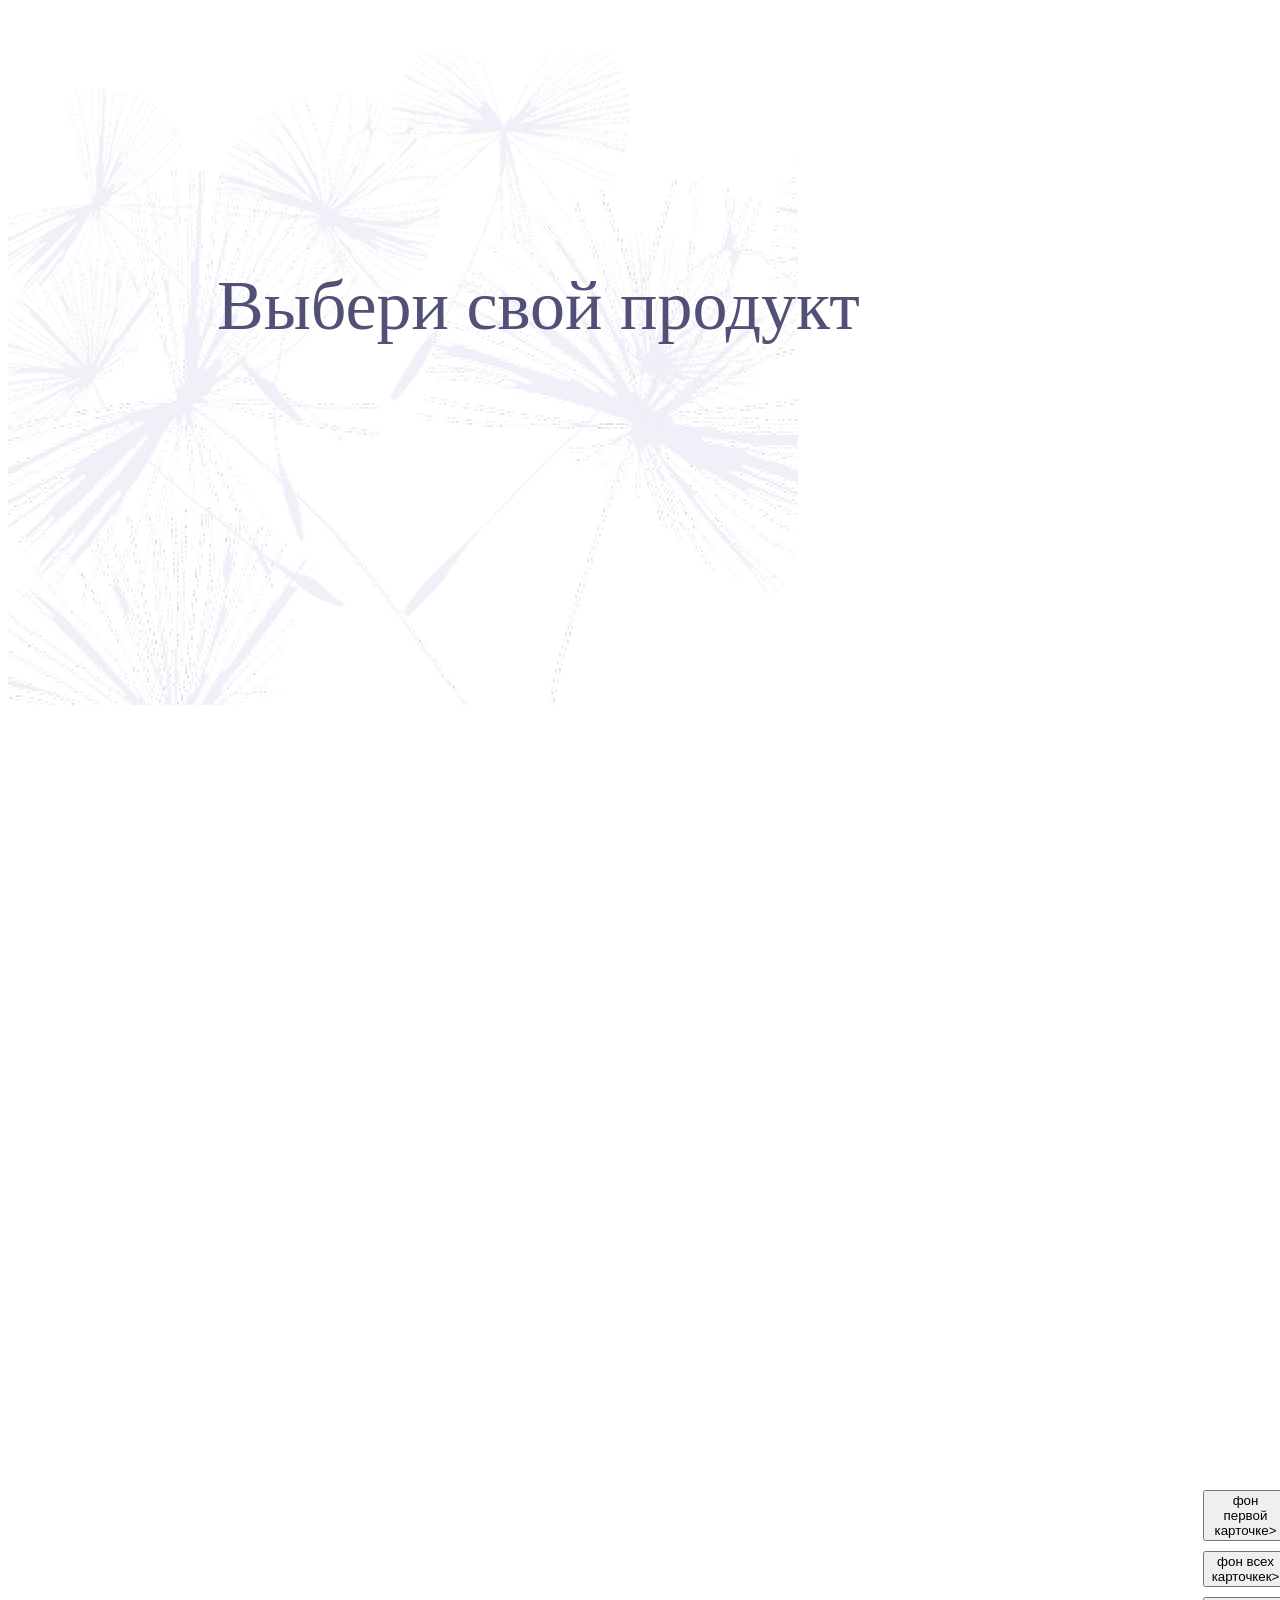
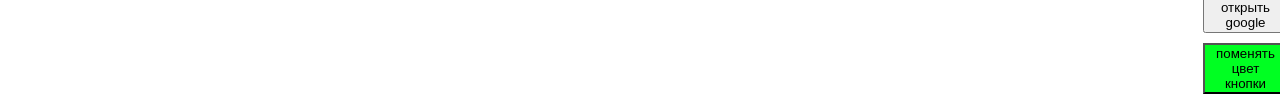
<file: index.html>
<DOCTYPE html>
   <html lang="ru">
   <head>
      <meta charset="UTF-8">
      <meta name="viewport" content="width=device-width, initial-scale=1.0">
      <link rel="preconnect" href="https://fonts.googleapis.com">
      <link rel="preconnect" href="https://fonts.gstatic.com" crossorigin>
      <link href="https://fonts.googleapis.com/css2?family=Montserrat:ital,wght@0,100..900;1,100..900&display=swap">
      <link rel="stylesheet" href="css/style.css">
   </head>
   <body style="font-family: Montserrat;">
      <img class="images_" src="../image/dandelion.png"> </img>
      <h1 class="title">Выбери свой продукт</h1>
      <div class="buttons">
         <button id="btn-card-first"> фон первой карточке> </button>
         <button id="btn-cards"> фон всех карточкек> </button>
         <button id="open-google-button"> открыть google </button>
         <button id="targetButton"> поменять цвет кнопки </button>
      </div>
      <div class="card-wrapper"></div>
      <template id="productCard-template">
         <li class="product-card">
            <img class="product-card__img"></img>
            <p class="product-category"> </p>
            <p class="product-title"> </p>
            <p class="product-description"></p>
            <ul class="item-container">
               <p class="product-list-item"> </p>
               <div class="item4">
                  <li class="item1"> </li>
                  <li class="item2"> </li>
                  <li class="item3"> </li>
               </div>
            </ul>
            </div>
            <div class="product-card_price">
               <p class="product-card_price1"></p>
               <p class="product-card_price2"></p>
            </div>
         </li>
      </template>
      <script src="/script.js"> </script>
      <script src="homework-7.js" type="module"></script>
      <script src="homework-6.js"></script>
      <script src="homework-5.js"> </script>
      <script src="homework-8.js" type="module"></script>
   </body>
   </html>
</file>
<file: css/style.css>
.images_ {
  background-image: url("../image/dandelion.png");
  width: 790px;
  height: 697px;
  top: -0px;
  left: 85px;
  opacity: 1;

}

.card-wrapper {
  width: 1110px;
  height: 1191px;
  top: 408px;
  left: 85px;
  position: absolute;
  justify-content: center;
  display: flex;
  flex-wrap: wrap;
  gap: 40px;

}

.product-card__img {
  width: 290px;
  height: 245px;
}

.product-card {
  width: 340px;
  height: 573px;
  display: inline-block;
  box-sizing: border-box;
  border-radius: 12px;
  box-shadow: 2px 2px 10px 0px rgba(81, 80, 118, 0.1);
  padding: 20px;
  background: rgba(247, 247, 250, 1);
}

.title {
  width: 846px;
  height: 78px;
  top: 220px;
  left: 217px;
  position: absolute;
  font-weight: 400;
  font-style: normal;
  font-size: 70px;
  line-height: 78px;
  letter-spacing: 0%;
  vertical-align: middle;
  color: #515076;
}

.product-category {
  width: 171px;
  height: 24px;
  font-weight: 400;
  font-size: 12px;
  line-height: 24px;
  letter-spacing: 0%;
  text-transform: uppercase;
  color: #A5A3B9;
}

.product-title {
  width: 220px;
  height: 27px;
  font-weight: 700;
  font-size: 20px;
  line-height: 27px;
  letter-spacing: 0%;
  color: #515076;
  margin: 0;
}

.product-description {
  width: 287px;
  height: 36px;
  font-weight: 400;
  font-size: 13px;
  line-height: 18px;
  letter-spacing: 0%;
  color: rgba(81, 80, 118, 1);
  margin-bottom: 0;
}

.structure {
  width: 49px;
  height: 18px;
  font-weight: 400;
  font-size: 13px;
  line-height: 18px;
  letter-spacing: 0%;
  margin: 0;
}

/* .list li::marker {
  width: 7px;
  height: 7px;
} */
.item-container li {
  list-style: none;
  position: relative;
  padding-left: 20px;
}

.item-container li::before {
  content: "○";
  position: absolute;
  left: 0;
  font-size: 16px;
  line-height: 1;
}

.item-container {
  padding: 3px;
  padding-left: 10px;
  font-weight: 400;
  margin-top: 0px;
  margin: 0;
}

.product-list-item {
  width: 30px;
  height: 8px;
  border: 1px;
  color: rgba(81, 80, 118, 1);
  padding-bottom: 0px;

}

.item1 {
  width: 237px;
  height: 18px;
  font-weight: 400;
  font-size: 13px;
  line-height: 18px;
  letter-spacing: 0%;
  color: rgba(81, 80, 118, 1);

}

.item2 {
  width: 165px;
  height: 18px;
  font-weight: 400;
  font-size: 13px;
  line-height: 18px;
  letter-spacing: 0%;
  color: rgba(81, 80, 118, 1);
}

.item3 {
  width: 207px;
  height: 18px;
  font-weight: 400;
  font-size: 13px;
  line-height: 18px;
  letter-spacing: 0%;
  color: rgba(81, 80, 118, 1);
}

.item4 {
  padding: 0px;
}

.product-card_price {
  width: 290px;
  height: 24px;
  justify-content: space-between;
  display: flex;
  border: 1px;
  color: rgba(81, 80, 118, 1);
  background: 1px solid rgba(81, 80, 118, 1)
}

.product-card_price1 {
  width: 56px;
  height: 24px;
  font-weight: 700;
  font-size: 20px;
  line-height: 24px;
  letter-spacing: 0%;
  color: rgba(81, 80, 118, 1);
  background: 1px solid rgba(81, 80, 118, 1);
}

.product-card_price2 {
  width: 73px;
  height: 24px;
  font-weight: 400;
  font-size: 20px;
  line-height: 24px;
  letter-spacing: 0%;
  color: rgba(81, 80, 118, 1);
  background: 1px solid rgba(81, 80, 118, 1);
}

.product-card_maska {
  width: 340px;
  height: 573px;
  border-width: 1px;
  box-sizing: border-box;
  border-radius: 12px;
  padding: 20px;
  border-radius: 12px;
  box-shadow: 2px 2px 10px 0px rgba(81, 80, 118, 0.1);
  padding: 20px;
  background: rgba(247, 247, 250, 1);
}

.product-card__img_maska {
  width: 290px;
  height: 245px;
}

.for-skin_maska {
  width: 171px;
  height: 24px;
  color: rgba(165, 163, 185, 1);
  font-weight: 400;
  font-size: 12px;
  line-height: 24px;
  letter-spacing: 0%;
  text-transform: uppercase;
}

.subtitle_maska {
  width: 230px;
  height: 27px;
  font-weight: 700;
  font-size: 20px;
  line-height: 27px;
  letter-spacing: 0%;
  color: rgba(81, 80, 118, 1);
}

.desc_maska {
  width: 291px;
  height: 36px;
  color: rgba(81, 80, 118, 1);
  font-weight: 400;
  font-size: 13px;
  line-height: 18px;
  letter-spacing: 0%;
}

.list_maska {
  width: 86px;
  height: 87px;
  border-width: 1px;
  color: rgba(81, 80, 118, 1);
  padding: 0;
}

.structure_maska {
  width: 49px;
  height: 18px;
  font-weight: 400;
  font-size: 13px;
  line-height: 18px;
  letter-spacing: 0%;
}

.item_maska1 {
  width: 41px;
  height: 18px;
  font-weight: 400;
  font-size: 13px;
  line-height: 18px;
  letter-spacing: 0%;
}

.item_maska2 {
  width: 71px;
  height: 18px;
  font-weight: 400;
  font-size: 13px;
  line-height: 18px;
  letter-spacing: 0%;
}

.item_maska3 {
  width: 41px;
  height: 18px;
  opacity: 1;
  font-weight: 400;
  font-size: 13px;
  line-height: 18px;
  letter-spacing: 0
}

.item_maska4 {
  padding-left: 15px;
}

.product-card__price_maska {
  width: 290px;
  height: 24px;
  color: rgba(81, 80, 118, 1);
  font-weight: 400;
  font-size: 20px;
  line-height: 24px;
  letter-spacing: 0%;
  display: flex;
  justify-content: space-between;
}

.product-card_price_maska1 {
  width: 56px;
  height: 24px;
  font-weight: 700;
  font-size: 20px;
  line-height: 24px;
  letter-spacing: 0%;
  color: rgba(81, 80, 118, 1);
}

.product-card_price_maska2 {
  width: 75px;
  height: 24px;
  font-weight: 400;
  font-size: 20px;
  line-height: 24px;
  letter-spacing: 0%;
  color: rgba(81, 80, 118, 1);
}

.product-card_gel {
  width: 340px;
  height: 573px;
  background: rgba(247, 247, 250, 1);
  box-shadow: 2px 2px 10px 0px rgba(81, 80, 118, 0.1);
  box-sizing: border-box;
  padding: 20px;
}

.product-card__gel {
  width: 290px;
  height: 245px;
}

.for-skin_gel {
  width: 171px;
  height: 24px;
  font-weight: 400;
  font-size: 12px;
  line-height: 24px;
  letter-spacing: 0%;
  text-transform: uppercase;
  color: rgba(165, 163, 185, 1);
}

.subtitle_gel {
  width: 210px;
  height: 27px;
  font-weight: 700;
  font-size: 20px;
  line-height: 27px;
  letter-spacing: 0%;
  color: rgba(81, 80, 118, 1);
}

.desc_gel {
  width: 291px;
  height: 36px;
  font-weight: 400;
  font-size: 13px;
  line-height: 18px;
  letter-spacing: 0%;
  color: rgba(81, 80, 118, 1);
}

.list_gel {
  width: 222px;
  height: 87px;
  color: rgba(81, 80, 118, 1);
  padding: 0;
}

.structure_gel {
  width: 49px;
  height: 18px;
  font-weight: 400;
  font-size: 13px;
  line-height: 18px;
  letter-spacing: 0%;
  color: rgba(81, 80, 118, 1);
}

.item_gel4 {
  padding-left: 15px;
}

.item_gel1 {
  width: 71px;
  height: 18px;
  font-weight: 400;
  font-size: 13px;
  line-height: 18px;
  letter-spacing: 0%;
  color: rgba(81, 80, 118, 1);
}

.item_gel2 {
  width: 165px;
  height: 18px;
  font-weight: 400;
  font-size: 13px;
  line-height: 18px;
  letter-spacing: 0%;
  color: rgba(81, 80, 118, 1);
}

.item_gel3 {
  width: 207px;
  height: 18px;
  opacity: 1;
  top: 889px;
  left: 895px;
  font-weight: 400;
  font-size: 13px;
  line-height: 18px;
  letter-spacing: 0%;
  color: rgba(81, 80, 118, 1);
}

.product-card__price-gel {
  width: 290px;
  height: 24px;
  color: rgba(81, 80, 118, 1);
  display: flex;
  justify-content: space-between;
}

.product-card__price-gel1 {
  width: 56px;
  height: 24px;
  font-weight: 700;
  font-size: 20px;
  line-height: 24px;
  letter-spacing: 0%;
  color: rgba(81, 80, 118, 1);
}

.product-card__price-gel2 {
  width: 70px;
  height: 24px;
  font-weight: 400;
  font-size: 20px;
  line-height: 24px;
  letter-spacing: 0%;
  color: rgba(81, 80, 118, 1);
}


.product-card__gift-set1 {
  width: 340px;
  height: 573px;
  background: rgba(247, 247, 250, 1);
  box-shadow: 2px 2px 10px 0px rgba(81, 80, 118, 0.1);
  padding: 20px;
  box-sizing: border-box
}

.product-card__img-gift-set1 {
  width: 290px;
  height: 245px;
}

.for-skin__gift-set1 {
  width: 171px;
  height: 24px;
  font-weight: 400;
  font-size: 12px;
  line-height: 24px;
  letter-spacing: 0%;
  text-transform: uppercase;
  color: rgba(165, 163, 185, 1);
}

.subtitle__gift-set1 {
  width: 251px;
  height: 27px;
  font-weight: 700;
  font-size: 20px;
  line-height: 27px;
  letter-spacing: 0%;
  color: rgba(81, 80, 118, 1);
}

.desc__gift-set1 {
  width: 291px;
  height: 36px;
  font-weight: 400;
  font-size: 13px;
  line-height: 18px;
  letter-spacing: 0%;
  color: rgba(81, 80, 118, 1);
}

.list__gift-set1 {
  width: 86px;
  height: 87px;
  color: rgba(81, 80, 118, 1);
  padding-left: 0;
}

.structure__gift-set1 {
  width: 49px;
  height: 18px;
  font-weight: 400;
  font-size: 13px;
  line-height: 18px;
  letter-spacing: 0%;
  color: rgba(81, 80, 118, 1);
}

.item4__gift-set1 {
  padding-left: 15px;
}

.item1__gift-set1 {
  width: 41px;
  height: 18px;
  font-weight: 400;
  font-size: 13px;
  line-height: 18px;
  letter-spacing: 0%;
  color: rgba(81, 80, 118, 1);
}

.item2__gift-set1 {
  color: rgba(81, 80, 118, 1);
  width: 71px;
  height: 18px;
  font-weight: 400;
  font-size: 13px;
  line-height: 18px;
  letter-spacing: 0%;
}

.item3__gift-set1 {
  width: 42px;
  height: 18px;
  color: rgba(81, 80, 118, 1);
  font-weight: 400;
  font-size: 13px;
  line-height: 18px;
  letter-spacing: 0%;
}

.product-card__price-gift-set1 {
  width: 290px;
  height: 24px;
  color: rgba(81, 80, 118, 1);
  display: flex;
  justify-content: space-between;
}

.product-card__price1-gift-set1 {
  width: 56px;
  height: 24px;
  font-weight: 700;
  font-size: 20px;
  line-height: 24px;
  letter-spacing: 0%;
  color: rgba(81, 80, 118, 1);
}

.product-card__price2-gift-set1 {
  width: 73px;
  height: 24px;
  font-weight: 400;
  font-size: 20px;
  line-height: 24px;
  letter-spacing: 0%;
  color: rgba(81, 80, 118, 1);
}

.product-card__gift-set2 {
  width: 340px;
  height: 573px;
  box-sizing: border-box;
  background: rgba(247, 247, 250, 1);
  box-shadow: 2px 2px 10px 0px rgba(81, 80, 118, 0.1);
  padding: 20px;
}

.product-card__img-gift-set2 {
  width: 290px;
  height: 245px;
}

.for-skin__gift-set2 {
  width: 171px;
  height: 24px;
  font-weight: 400;
  font-size: 12px;
  line-height: 24px;
  letter-spacing: 0%;
  text-transform: uppercase;
  color: rgba(165, 163, 185, 1);
}

.subtitle__gift-set2 {
  width: 255px;
  height: 27px;
  font-weight: 700;
  font-size: 20px;
  line-height: 27px;
  letter-spacing: 0%;
  color: rgba(81, 80, 118, 1);
}

.desc__gift-set2 {
  width: 291px;
  height: 36px;
  font-weight: 400;
  font-size: 13px;
  line-height: 18px;
  letter-spacing: 0%;
  color: rgba(81, 80, 118, 1);
}

.list__gift-set2 {
  width: 86px;
  height: 87px;
  color: rgba(81, 80, 118, 1);
  padding: 0;
}

.structure__gift-set2 {
  width: 49px;
  height: 18px;
  font-weight: 400;
  font-size: 13px;
  line-height: 18px;
  letter-spacing: 0%;
  color: rgba(81, 80, 118, 1);
}

.item4__gift-set2 {
  padding-left: 15px;
}

.item1__gift-set2 {
  width: 41px;
  height: 18px;
  font-weight: 400;
  font-size: 13px;
  line-height: 18px;
  letter-spacing: 0%;
  color: rgba(81, 80, 118, 1);
}

.item2__gift-set2 {
  width: 71px;
  height: 18px;
  font-weight: 400;
  font-size: 13px;
  line-height: 18px;
  letter-spacing: 0%;
  color: rgba(81, 80, 118, 1);
}

.item3__gift-set2 {
  width: 41px;
  height: 18px;
  color: rgba(81, 80, 118, 1);
  font-weight: 400;
  font-size: 13px;
  line-height: 18px;
  letter-spacing: 0%;
}

.product-card__price-gift-set2 {
  width: 290px;
  height: 24px;
  display: flex;
  justify-content: space-between;
}

.product-card__price1-gift-set2 {
  width: 56px;
  height: 24px;
  font-weight: 700;
  font-size: 20px;
  line-height: 24px;
  letter-spacing: 0%;
  color: rgba(81, 80, 118, 1);
}

.product-card__price2-gift-set2 {
  width: 73px;
  height: 24px;
  font-weight: 400;
  font-size: 20px;
  line-height: 24px;
  letter-spacing: 0%;
  color: rgba(81, 80, 118, 1);
}

.buttons {
  margin-top: 1650px;
  margin-left: 9%;
  display: flex;
  gap: 10px;
  width: 85px;
  height: 20px;
  flex-direction: column;
  margin-top: 785px;
  margin-left: 1195px;
}

#targetButton {
  background-color: #00ff22;
}

.red-bg {
  background-color: #ff0000 !important
}



#student-list {
  padding-top: 800px;
  padding-left: 200px;
}

.student-container {
  padding: 20px;
  display: flex;
  gap: 20px;
}
</file>
